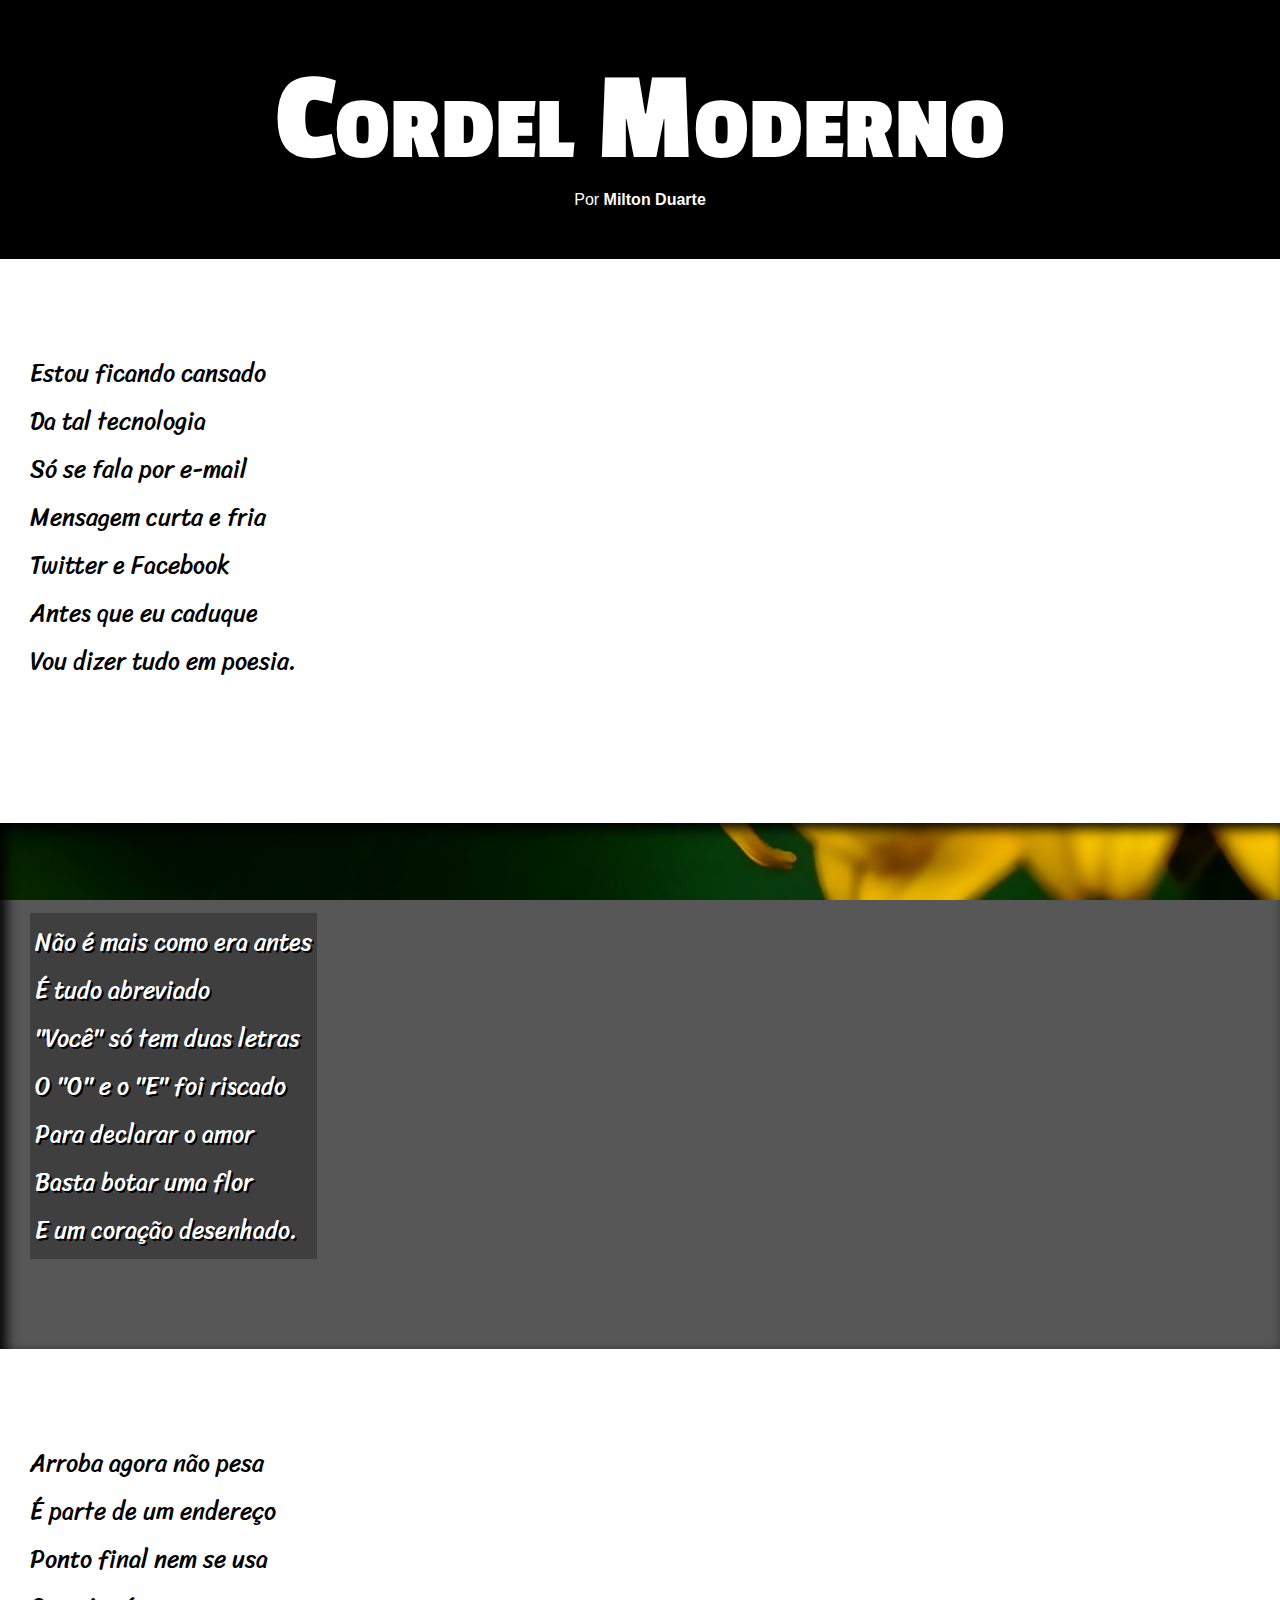
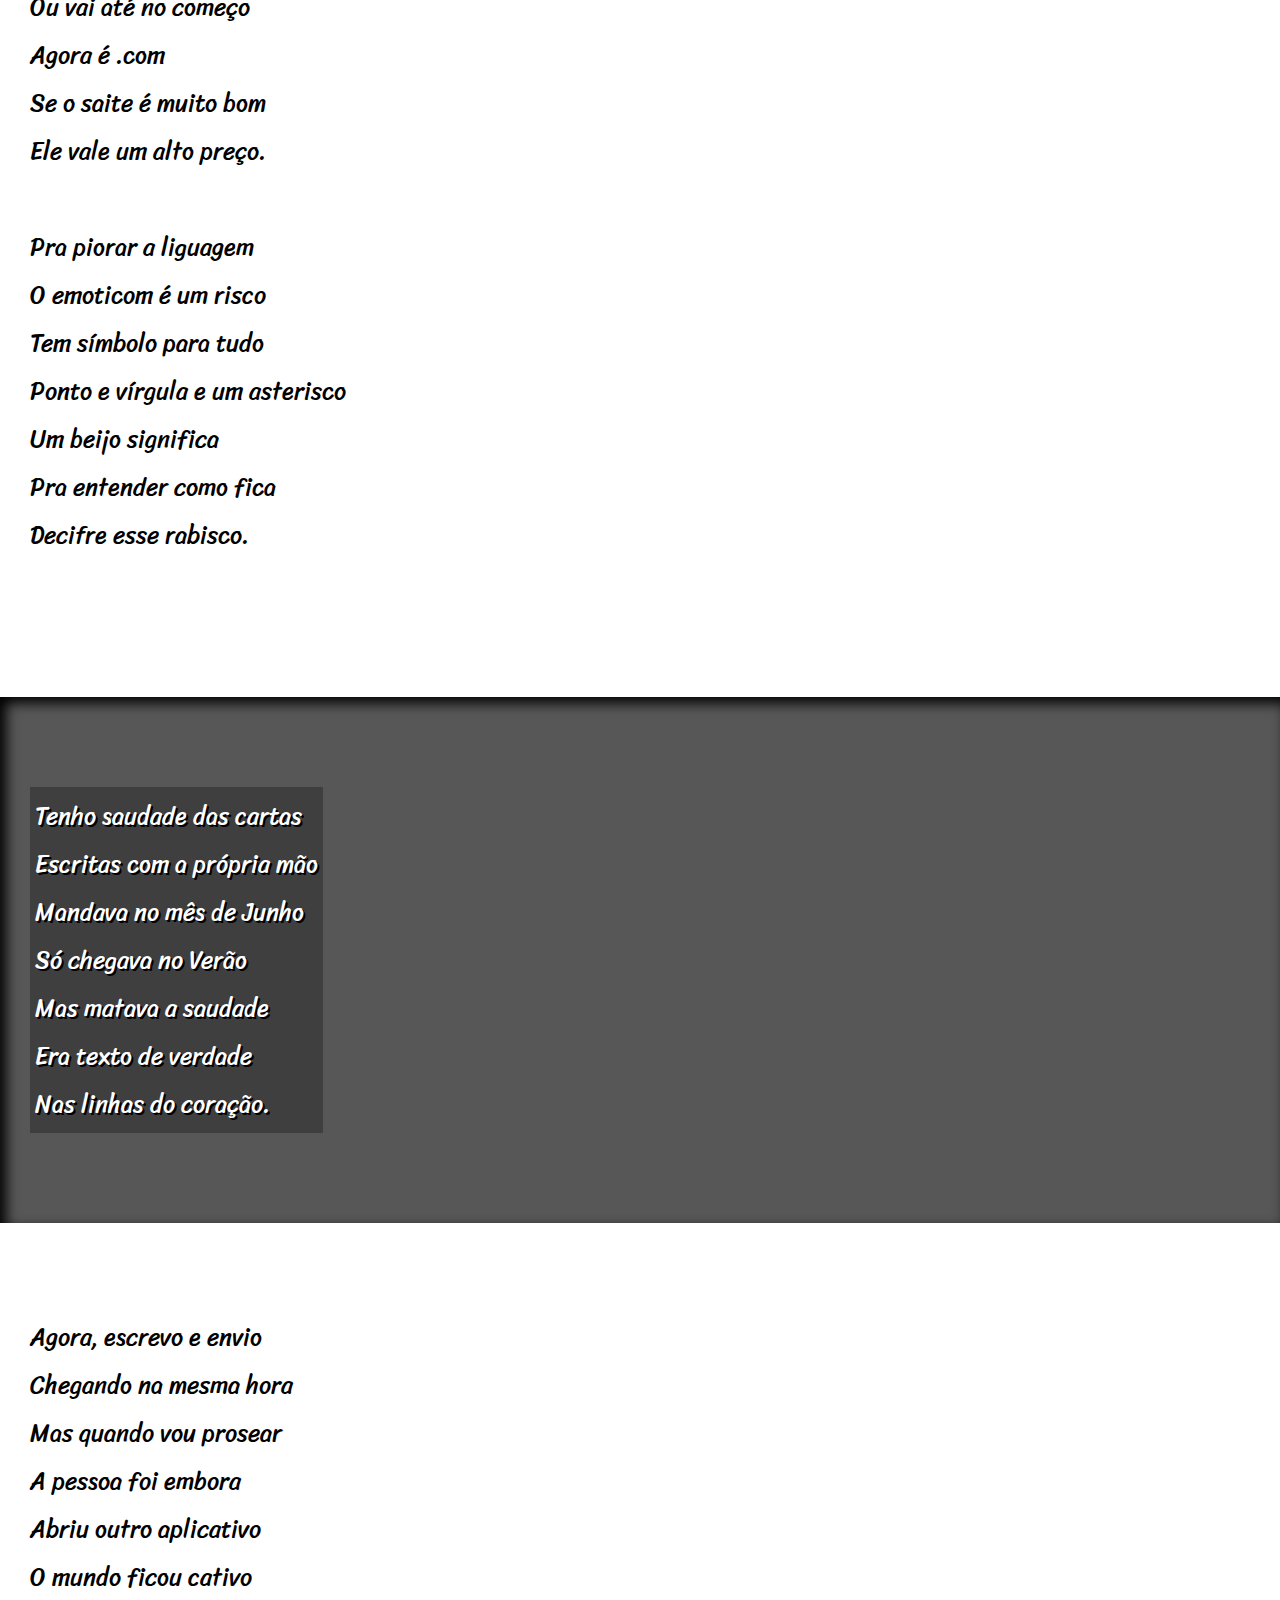
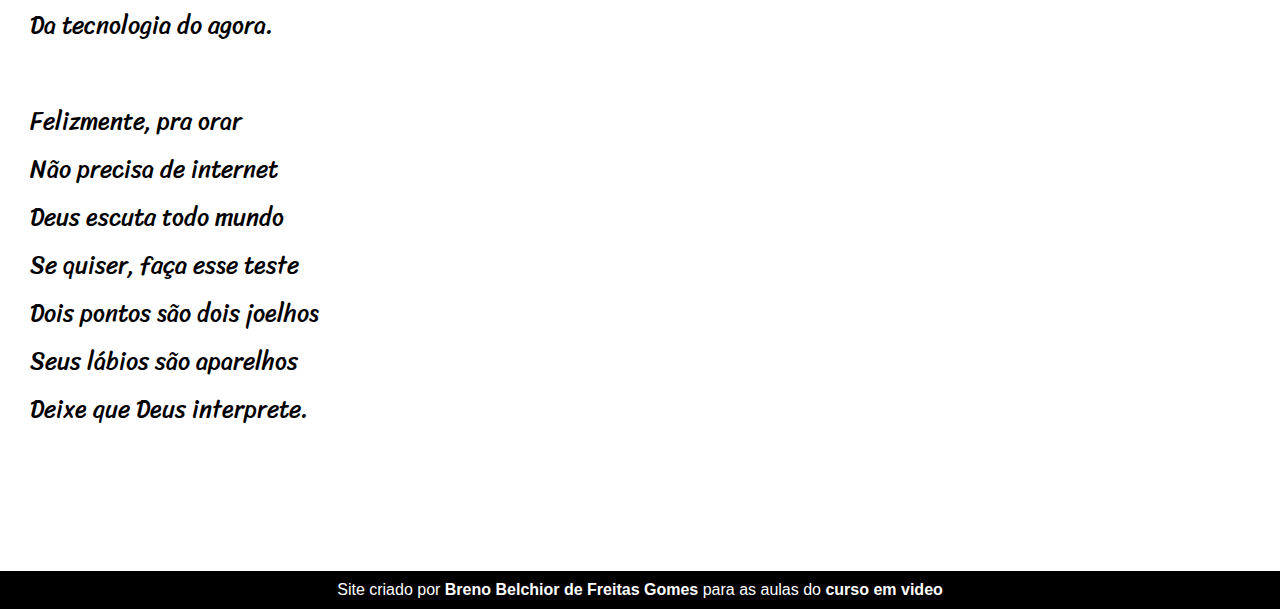
<file: projeto010/projeto012/index.html>
<!DOCTYPE html>
<html lang="pt-br">
<head>
    <meta charset="UTF-8">
    <meta http-equiv="X-UA-Compatible" content="IE=edge">
    <meta name="viewport" content="width=device-width, initial-scale=1.0">
    <link rel="stylesheet" href="estilo/style.css">
    <title>Document</title>
</head>
<body>
    <header>
        <h1>Cordel Moderno</h1>
        <p>
            Por <a href="https://www.recantodasletras.com.br/poesias/3186743" target="_blank">Milton Duarte</a>
        </p>
    </header>

    <section class="normal">
        <p>
            Estou ficando cansado <br>
            Da tal tecnologia <br>
            Só se fala por e-mail <br>
            Mensagem curta e fria <br>
            Twitter e Facebook <br>
            Antes que eu caduque <br>
            Vou dizer tudo em poesia.
        </p>
    </section>

    <section class="imagem" id="img01">
        <p>
            Não é mais como era antes <br>
            É tudo abreviado <br>
            "Você" só tem duas letras <br>
            O "O" e o "E" foi riscado <br>
            Para declarar o amor <br>
            Basta botar uma flor <br>
            E um coração desenhado.
        </p>
    </section>

    <section class="normal">
        <p>
            Arroba agora não pesa <br>
            É parte de um endereço <br>
            Ponto final nem se usa <br>
            Ou vai até no começo <br>
            Agora é .com <br>
            Se o saite é muito bom <br>
            Ele vale um alto preço. <br>
        </p>

        <p>
            Pra piorar a liguagem <br>
            O emoticom é um risco <br>
            Tem símbolo para tudo <br>
            Ponto e vírgula e um asterisco <br>
            Um beijo significa <br>
            Pra entender como fica <br>
            Decifre esse rabisco.
        </p>
    </section>

    <section class="imagem" id="img02">
        <p>
            Tenho saudade das cartas <br>
            Escritas com a própria mão <br>
            Mandava no mês de Junho <br>
            Só chegava no Verão <br>
            Mas matava a saudade <br>
            Era texto de verdade <br>
            Nas linhas do coração.
        </p>
    </section>

    <section class="normal">
        <p>
            Agora, escrevo e envio <br>
            Chegando na mesma hora <br>
            Mas quando vou prosear <br>
            A pessoa foi embora <br>
            Abriu outro aplicativo <br>
            O mundo ficou cativo <br>
            Da tecnologia do agora. <br>
        </p>

        <p>
            Felizmente, pra orar <br>
            Não precisa de internet <br>
            Deus escuta todo mundo <br>
            Se quiser, faça esse teste <br>
            Dois pontos são dois joelhos <br>
            Seus lábios são aparelhos <br>
            Deixe que Deus interprete.
        </p>
    </section>

    <footer>
        <p>Site criado por <a href="https://github.com/belchiorgomes" target="_blank">Breno Belchior de Freitas Gomes</a> 
           para as aulas do <a href="https://www.youtube.com/@CursoemVideo" target="_blank">curso em video</a>
        </p>
    </footer>
</body>
</html>
</file>
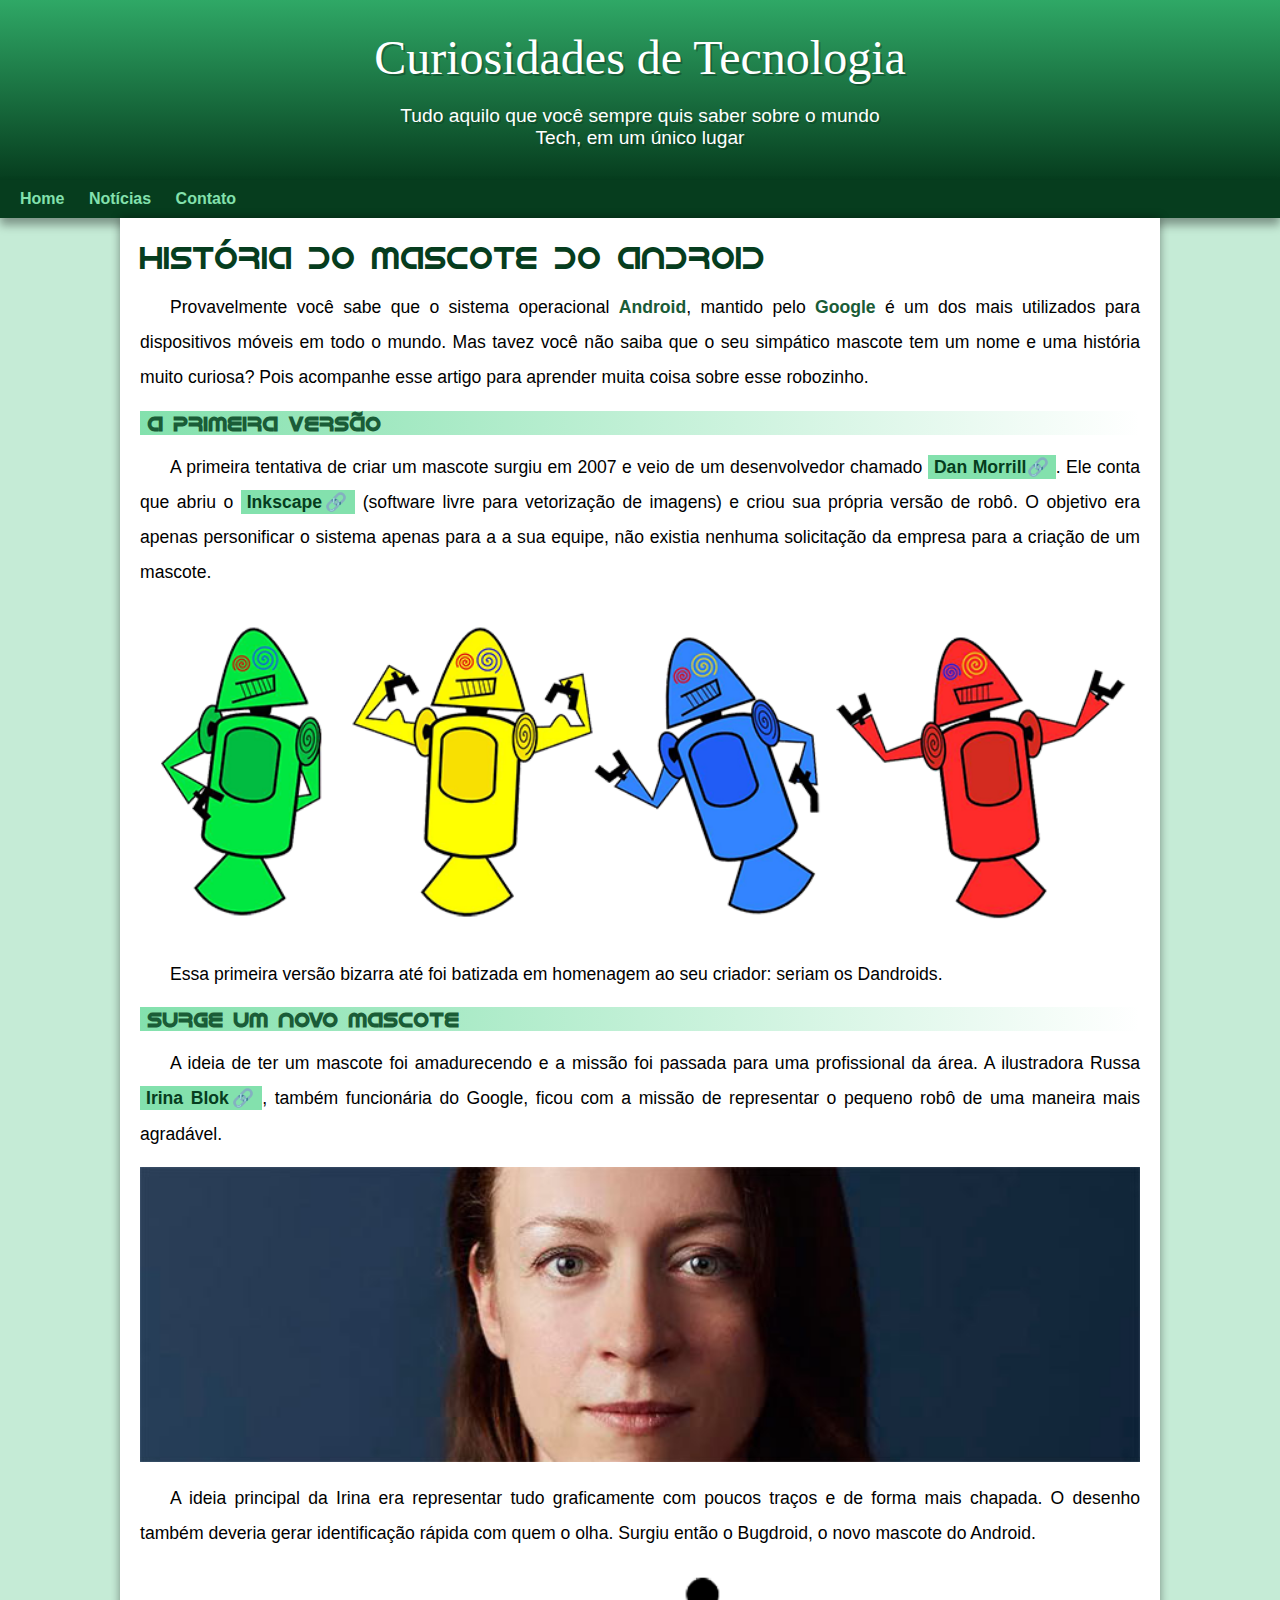
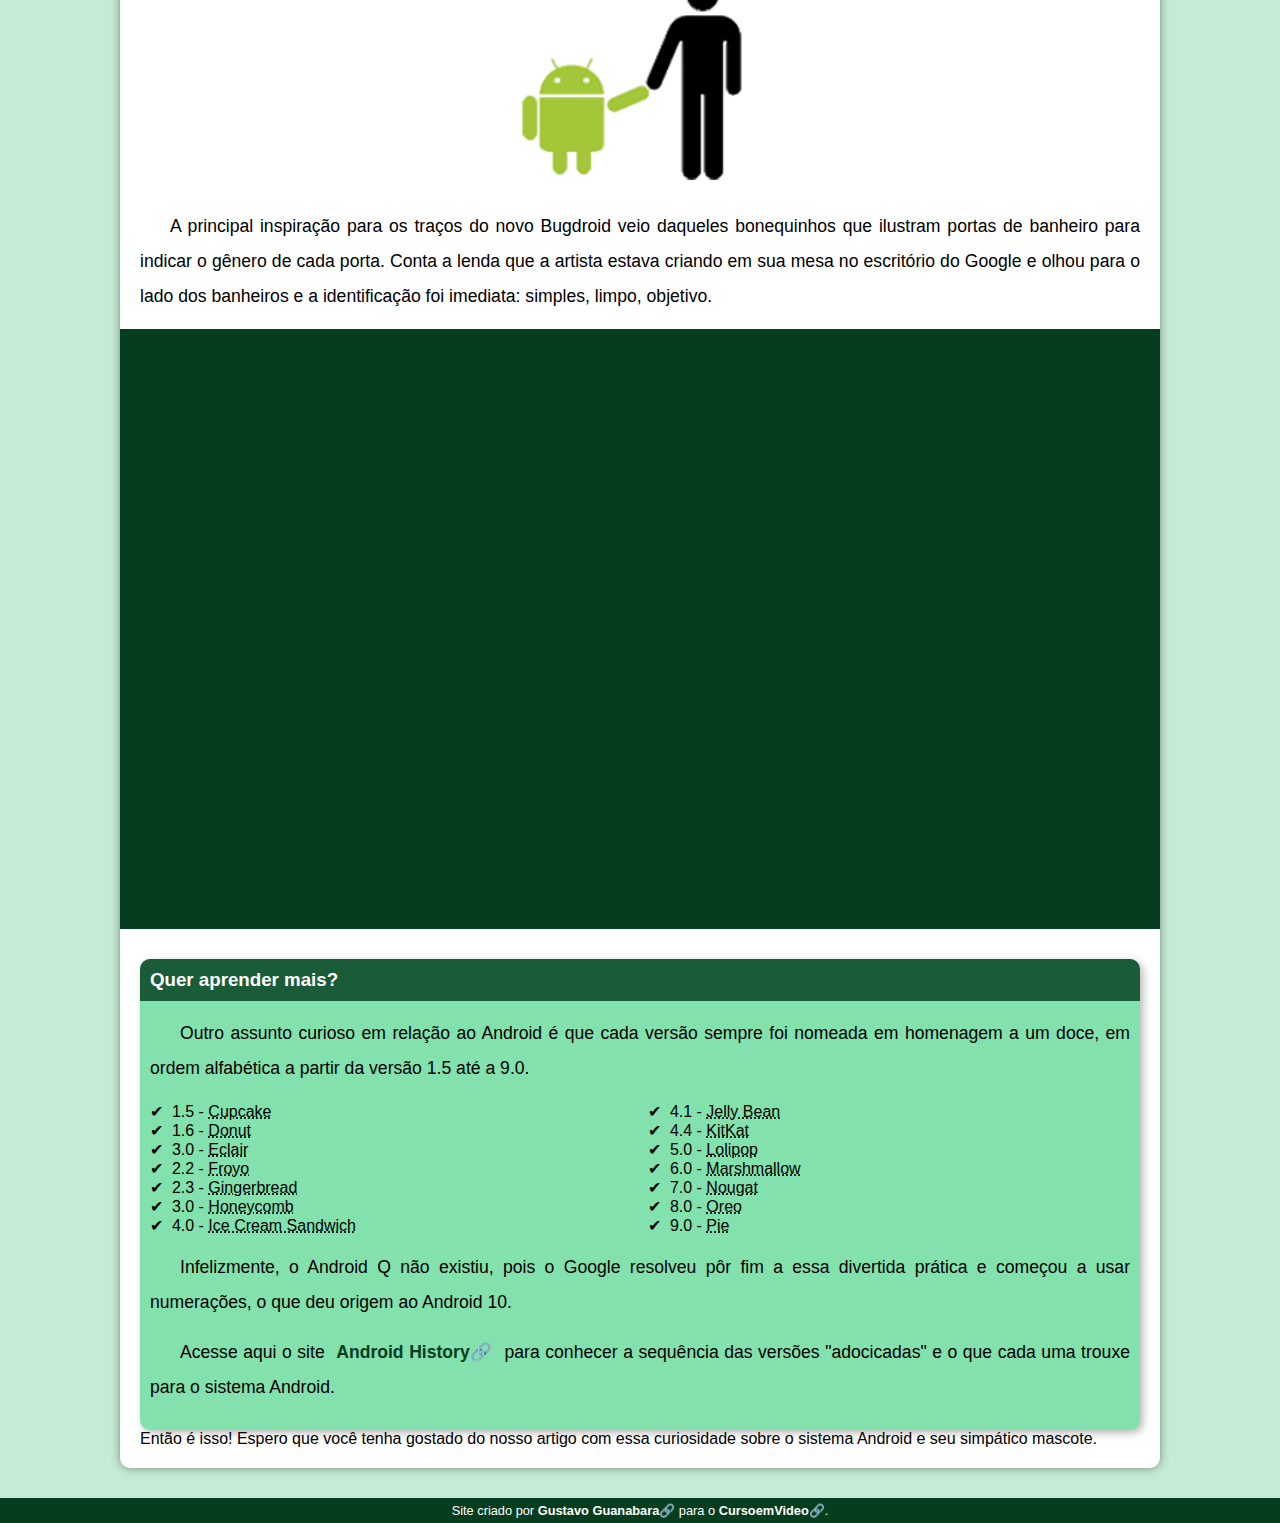
<file: projeto010/pacote-projeto-d010/androind.html>
<!DOCTYPE html>
<html lang="pt-br">
<head>
    <meta charset="UTF-8">
    <meta http-equiv="X-UA-Compatible" content="IE=edge">
    <meta name="viewport" content="width=device-width, initial-scale=1.0">
    <title>Como surgiu o mascote do android</title>
    <link rel="shortcut icon" href="imagens/favicon.ico" type="image/x-icon">
    <link rel="stylesheet" href="estilo/style.css" class="css">
</head>
<body>
    <header>
        <h1>Curiosidades de Tecnologia</h1>
        <p>Tudo aquilo que você sempre quis saber sobre o mundo Tech, em um único lugar</p>
    </header>

    <nav>
        <a href="#">Home</a>
        <a href="#">Notícias</a>
        <a href="#">Contato</a>
    </nav>

    <main>
        <article>
            <h1>História do Mascote do Android</h1>
            
            <p>
                Provavelmente você sabe que o sistema operacional <strong>Android</strong>, mantido pelo <strong>Google</strong>
                é um dos mais utilizados para dispositivos móveis em todo o mundo.
                Mas tavez você não saiba que o seu simpático mascote tem um nome e uma
                história muito curiosa? Pois acompanhe esse artigo para aprender muita coisa sobre esse robozinho.
            </p>
            
            <h2>A primeira versão</h2>
            
            <p>
                A primeira tentativa de criar um mascote surgiu em 2007 e veio de um desenvolvedor
                chamado <a class="externo" href="https://androidcommunity.com/dan-morrill-shows-us-the-android-mascot-that-almost-was-20130103/" 
                target="_blank">Dan Morrill</a>. Ele conta que abriu o <a class="externo" href="https://inkscape.org/" target="_blank">Inkscape</a> (software livre para vetorização de imagens)
                e criou sua própria versão de robô. O objetivo era apenas personificar o sistema apenas para a a
                sua equipe, não existia nenhuma solicitação da empresa para a criação de um mascote.
            </p>
            
            <picture>
                <source media="(max-width: 600px)" srcset="imagens/dan-droids-pq.png">
                <img src="imagens/dan-droids.png" alt="Primeiro mascote androind">
            </picture>
            
            <p>Essa primeira versão bizarra até foi batizada em homenagem ao seu criador: seriam os Dandroids.</p>
            
            <h2>Surge um novo mascote</h2>
            
            <p>
                A ideia de ter um mascote foi amadurecendo e a missão foi passada para uma profissional da área.
                A ilustradora Russa <a class="externo" href="https://www.irinablok.com/" target="_blank">Irina Blok</a>, também funcionária do Google, ficou com a missão de representar
                o pequeno robô de uma maneira mais agradável.
            </p>
            
            <picture>
                <source media="(max-width: 600px)" srcset="imagens/irina-blok-pq.jpg">
                <img src="imagens/irina-blok.jpg" alt="Irina blol, primeira criadote do dandroids">
            </picture>
            
            <p>
                A ideia principal da Irina era representar tudo graficamente com poucos traços e de forma mais
                chapada. O desenho também deveria gerar identificação rápida com quem o olha.
                Surgiu então o Bugdroid, o novo mascote do Android.
            </p>
            
            <img src="imagens/bugdroid.png" class="pequena" alt="Bugdroid">
            
            <p>
                A principal inspiração para os traços do novo Bugdroid veio daqueles bonequinhos que
                ilustram portas de banheiro para indicar o gênero de cada porta. Conta a lenda que a
                artista estava criando em sua mesa no escritório do Google e olhou para o lado dos
                banheiros e a identificação foi imediata: simples, limpo, objetivo.
            </p>
            
            <div class="video">
                <iframe width="560" height="315" src="https://www.youtube.com/embed/l2UDgpLz20M" title="YouTube video player"
                    frameborder="0" allow="accelerometer; autoplay; clipboard-write; encrypted-media; gyroscope; picture-in-picture; web-share"
                    allowfullscreen>
                </iframe>
            </div>
            
            <aside>
                <h3>Quer aprender mais?</h3>
                
                <p>
                    Outro assunto curioso em relação ao Android é que cada versão sempre foi nomeada em
                    homenagem a um doce, em ordem alfabética a partir da versão 1.5 até a 9.0.
                </p>
                
                <ul>
                    <li>1.5 - <abbr title="Nome de um doce">Cupcake</abbr></li>
                    <li>1.6 - <abbr title="Nome de um doce">Donut</abbr></li>
                    <li>3.0 - <abbr title="Nome de um doce">Eclair</abbr></li>
                    <li>2.2 - <abbr title="Nome de um doce">Froyo</abbr></li>
                    <li>2.3 - <abbr title="Nome de um doce">Gingerbread</abbr></li>
                    <li>3.0 - <abbr title="Nome de um doce">Honeycomb</abbr></li>
                    <li>4.0 - <abbr title="Nome de um doce">Ice Cream Sandwich</abbr></li>
                    <li>4.1 - <abbr title="Nome de um doce">Jelly Bean</abbr></li>
                    <li>4.4 - <abbr title="Nome de um doce">KitKat</abbr></li>
                    <li>5.0 - <abbr title="Nome de um doce">Lolipop</abbr></li>
                    <li>6.0 - <abbr title="Nome de um doce">Marshmallow</abbr></li>
                    <li>7.0 - <abbr title="Nome de um doce">Nougat</abbr></li>
                    <li>8.0 - <abbr title="Nome de um doce">Oreo</abbr></li>
                    <li>9.0 - <abbr title="Nome de um doce">Pie</abbr></li>
                </ul>
                
                <p>
                    Infelizmente, o Android Q não existiu, pois o Google resolveu pôr fim a essa divertida
                    prática e começou a usar numerações, o que deu origem ao Android 10.
                </p>
                
                <p>
                    Acesse aqui o site <a class="externo" href="">Android History</a> para conhecer a sequência das versões "adocicadas"
                    e o que cada uma trouxe para o sistema Android.
                </p>
            </aside>
            
            Então é isso! Espero que você tenha gostado do nosso artigo com essa curiosidade sobre o 
            sistema Android e seu simpático mascote.
        </article>
    </main>
         
    <footer>
        <p>Site criado por <a class="externo" href="https://github.com/gustavoguanabara" target="_blank">Gustavo Guanabara</a> para o <a class="externo" href="https://www.youtube.com/@CursoemVideo" target="_blank">CursoemVideo</a>.</p>
    </footer>
</body>
</html>
</file>
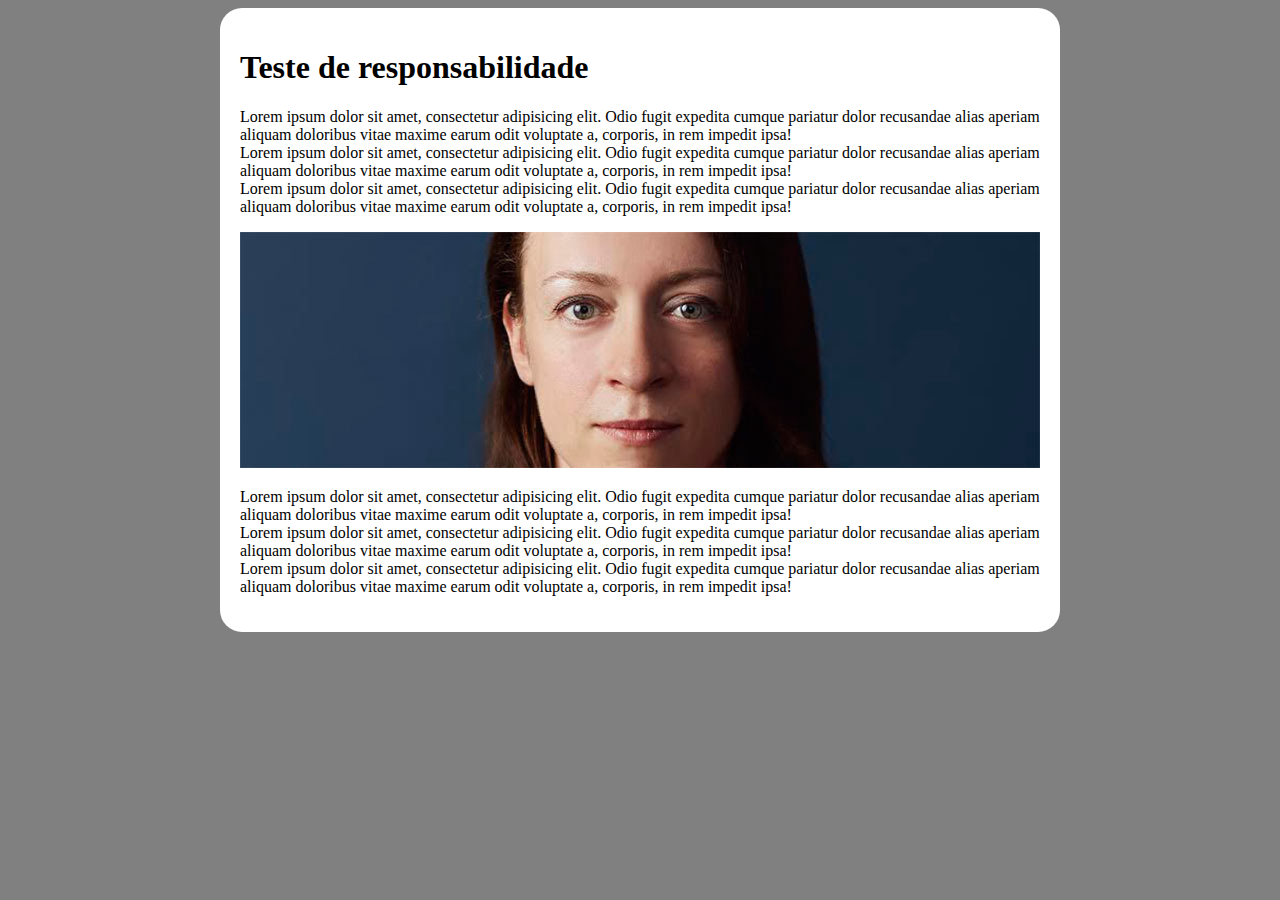
<file: projeto010/pacote-projeto-d010/responsivo.html>
<!DOCTYPE html>
<html lang="pt-br">
<head>
    <meta charset="UTF-8">
    <meta http-equiv="X-UA-Compatible" content="IE=edge">
    <meta name="viewport" content="width=device-width, initial-scale=1.0">
    <title>Teste de responsabilidade</title>
    <style>
        body{
            background-color: gray;
        }

        main{
            background-color: white;
            padding: 20px;
            border-radius: 22px;

            min-width: 300px;
            max-width: 800px;
            margin: auto;
        }

        img{
            width: 100%;
        }
    </style>
</head>
<body>
    <main>
        <h1>Teste de responsabilidade</h1>
        <p>
            Lorem ipsum dolor sit amet, consectetur adipisicing elit. 
            Odio fugit expedita cumque pariatur dolor recusandae alias 
            aperiam aliquam doloribus vitae maxime earum odit voluptate a, 
            corporis, in rem impedit ipsa! <br>
            Lorem ipsum dolor sit amet, consectetur adipisicing elit. 
            Odio fugit expedita cumque pariatur dolor recusandae alias 
            aperiam aliquam doloribus vitae maxime earum odit voluptate a, 
            corporis, in rem impedit ipsa! <br>
            Lorem ipsum dolor sit amet, consectetur adipisicing elit. 
            Odio fugit expedita cumque pariatur dolor recusandae alias 
            aperiam aliquam doloribus vitae maxime earum odit voluptate a, 
            corporis, in rem impedit ipsa! <br>
        </p>

        <picture>
            <source media="(max-width: 800px)" srcset="imagens/irina-blok-pq.jpg">
            <img src="imagens/irina-blok.jpg" alt="Irina-block">
        </picture>

        <p>
            Lorem ipsum dolor sit amet, consectetur adipisicing elit. 
            Odio fugit expedita cumque pariatur dolor recusandae alias 
            aperiam aliquam doloribus vitae maxime earum odit voluptate a, 
            corporis, in rem impedit ipsa! <br>
            Lorem ipsum dolor sit amet, consectetur adipisicing elit. 
            Odio fugit expedita cumque pariatur dolor recusandae alias 
            aperiam aliquam doloribus vitae maxime earum odit voluptate a, 
            corporis, in rem impedit ipsa! <br>
            Lorem ipsum dolor sit amet, consectetur adipisicing elit. 
            Odio fugit expedita cumque pariatur dolor recusandae alias 
            aperiam aliquam doloribus vitae maxime earum odit voluptate a, 
            corporis, in rem impedit ipsa! <br>
        </p>
    </main>
</body>
</html>
</file>
<file: projeto010/projeto012/estilo/style.css>
@charset "utf-8";

@import url('https://fonts.googleapis.com/css2?family=Passion+One&display=swap');
@import url('https://fonts.googleapis.com/css2?family=Sriracha&display=swap');

:root{
    --fonte01: Verdana, Geneva, Tahoma, sans-serif;
    --fonte02: 'Passion One', cursive;
    --fonte03: 'Sriracha', cursive;
}

*{
    margin: 0;
    padding: 0;
    box-sizing: border-box;
    font-size: 1em;
}

html,body{
    min-height: 100vh;
    background-color: darkgray;
    font-family: var(--fonte01);
}

a{
    color: white;
    text-decoration: none;
    font-weight: bolder;
}

a:hover{
    text-decoration: underline;
}

header{
    background-color: black;
    color: white;
    text-align: center;
}

header > h1{
    padding-top: 50px;
    font-variant: small-caps;
    font-family: var(--fonte02);
    font-size: 10vw;
}

header > p{
    padding-bottom: 50px;
}

section{
    padding: 10vh 30px;
    line-height: 2em;
    font-family: var(--fonte03);
    font-size: 1.5em;
    background-size: cover;
    background-repeat: no-repeat;
    background-position: right center;
    background-attachment: fixed;
}

section#img01{
    background-image: url("../imagens/background001.jpg");
}

section#img02{
    background-image: url("../imagens/background002.jpg");
}

section > p{
    padding-bottom: 2em;
}

section.normal{
    background-color: white;
    color: black;
}

section.imagem{
    background-color: #575757;
    color: white;
    box-shadow: inset 6px 6px 13px 0 black;
}

section.imagem > p{
    display: inline-block;
    padding: 5px;
    background-color: rgba(0, 0, 0, 0.274);
    text-shadow: 2px 2px 0 black;
}

footer{
    background-color: black;
    color: white;
    padding: 10px;
    text-align: center;
}
</file>
<file: projeto010/pacote-projeto-d010/estilo/style.css>
@charset "utf-8";

@import url('https://fonts.googleapis.com/css2?family= Bebas +Neue & display=swap');

@font-face{
    font-family: 'Android';
    src: url('../fontes/idroid.otf') format('opentype');
    font-weight: normal;
}

:root{
    --cor0: #c5ebd6;
    --cor1: #83e1ad;
    --cor2: #3ddc84;
    --cor3: #2fa866;
    --cor4: #1a5c37;
    --cor5: #063d1e;

    --fonte-padrao: Arial, verdana, Helvetica, sans-serif;
    --fonte-destaque: 'Bebas Neue', cursive;
    --font-android: 'Android', cursive;
}

*{
    margin: 0;
    padding: 0;
}

body{
    background-color: var(--cor0);
    font-family: var(--fonte-padrao);
}

a.externo::after{
    content: '\1F517';
}

header{
    background-image: linear-gradient(to bottom, var(--cor3), var(--cor5));
    min-height: 150px;
    text-align: center;
    padding-top: 30px;
}

header > h1{
    color: white;
    font-family: var(--fonte-destaque);
    font-weight: normal;
    margin-bottom: 20px;
    font-size: 3em;
    text-shadow: 2px 2px 0px rgba(0, 0, 0, 0.253);
}

header > p{
    color: white;
    font-family: var(--fonte-padrao);
    font-size: 1.2em;
    max-width: 500px;
    margin: auto;
    padding: 0 10px;
    text-shadow: 2px 2px 0px rgba(0, 0, 0, 0.185);
}

nav{
    background-color: var(--cor5);
    padding: 10px;
    box-shadow: 0 7px 9px rgba(0, 0, 0, 0.363);
}

nav > a{
    text-decoration: none;
    color: var(--cor1);
    font-weight: bold;
    padding: 10px;
    border-radius: 5px;
    transition-duration: 1s;
}

nav > a:hover{
    color: var(--cor5);
    background-color: var(--cor3);
}

main{
    background-color: white;
    min-width: 300px;
    max-width: 1000px;
    margin: auto;
    margin-bottom: 30px;
    padding: 20px;
    box-shadow: 0px 0px 10px rgba(0, 0, 0, 0.411);
    border-bottom-left-radius: 10px;
    border-bottom-right-radius: 10px;
}

main p{
    margin: 15px 0;
    text-align: justify;
    text-indent: 30px;
    font-size: 1.1em;
    line-height: 2em;
}

main strong{
    color: var(--cor4);
    font-weight: bold;
}

main a{
    text-decoration: none;
    font-weight: bold;
    color: var(--cor5);
    background-color: var(--cor1);
    padding: 2px 6px;
}

main a:hover{
    text-decoration: underline;
    color: var(--cor4);
}

main img{
    width: 100%;
}

main img.pequena{
    max-width: 350px;
    display: block;
    margin: auto;
}

main div.video{
    background-color: var(--cor5);
    margin: 0 -20px 30px -20px;
    padding: 20px;
    padding-bottom: 58%;
    position: relative;
}

main div.video > iframe{
    width: 90%;
    height: 90%;
    position: absolute;
    top: 50%;
    left: 50%;
    transform: translate(-50%,-50%);
}

main h1{
    color: var(--cor5);
    font-family: var(--font-android);
    font-weight: normal;
}

main h2{
    font-family: var(--font-android);
    color: var(--cor4);
    font-size: 1.3em;
    text-indent: 8px;
    background-image: linear-gradient(to right, var(--cor1), transparent);
}

aside{
    background-color: var(--cor1);
    padding: 10px;
    border-radius: 10px;
    box-shadow: 3px 3px 8px rgba(0, 0, 0, 0.281);
}

aside > h3{
    background-color: var(--cor4);
    color: white;
    padding: 10px;
    margin: -10px -10px 0 -10px;
    border-radius: 10px 10px 0 0;
}

aside > ul{
    list-style-type: '\2714\00A0\00A0';
    list-style-position: inside;
    columns: 2;
}

footer{
    background-color: var(--cor5);
    color: white;
    text-align: center;
    font-size: 0.8em;
    padding: 5px;
}

footer a{
    color: white;
    font-weight: bolder;
    text-decoration: none;
}

footer a:hover{
    text-decoration: underline;
    color: var(--cor1);
}
</file>
